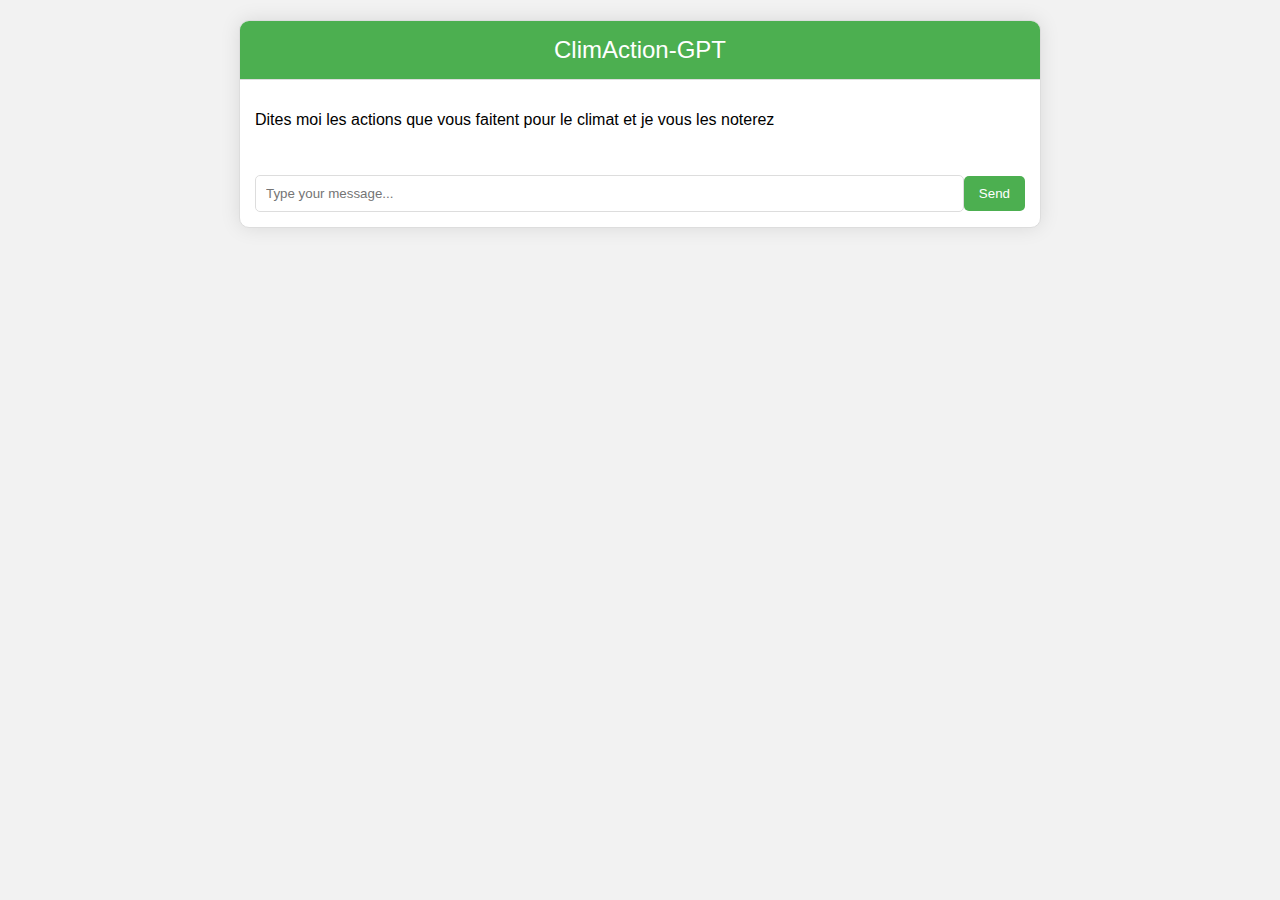
<file: public/index.html>
<!DOCTYPE html>
<html lang="en">
<head>
    <meta charset="UTF-8">
    <meta name="viewport" content="width=device-width, initial-scale=1.0">
    <title>ClimAction-GPT</title>
    <link rel="stylesheet" href="rgpd.css">
</head>
<body>
    <div class="chat-container">
        <div class="chat-header">ClimAction-GPT</div>
        <div class="chat-messages" id="chatMessages">
            <p>Dites moi les actions que vous faitent pour le climat et je vous les noterez</p>
        </div>
        <div class="chat-input">
            <input type="text" id="userInput" placeholder="Type your message...">
            <button onclick="sendMessage()">Send</button>
        </div>
    </div>

    <script src="rgpd.js"></script>
</body>
</html>
</file>
<file: public/rgpd.css>
body {
    font-family: 'Segoe UI', Tahoma, Geneva, Verdana, sans-serif;
    margin: 0;
    padding: 0;
    background-color: #f2f2f2;
}

.chat-container {
    max-width: 800px;
    margin: 20px auto;
    border: 1px solid #ddd;
    border-radius: 10px;
    overflow: hidden;
    box-shadow: 0 0 20px rgba(0, 0, 0, 0.1);
    background-color: #fff;
}

.chat-header {
    background-color: #4CAF50;
    color: #fff;
    padding: 15px;
    text-align: center;
    font-size: 1.5em;
    border-bottom: 1px solid #ddd;
}

.chat-messages {
    padding: 15px;
    max-height: 400px;
    overflow-y: auto;
}

.message {
    margin-bottom: 15px;
    padding: 10px;
    border-radius: 8px;
}

.user {
    background-color: #4CAF50;
    color: #fff;
    align-self: flex-end;
}

.bot {
    background-color: #2196F3;
    color: #fff;
    align-self: flex-start;
}

.chat-input {
    display: flex;
    justify-content: space-between;
    align-items: center;
    padding: 15px;
}

.chat-input input {
    flex: 1;
    padding: 10px;
    border: 1px solid #ddd;
    border-radius: 5px;
}

.chat-input button {
    background-color: #4CAF50;
    color: #fff;
    padding: 10px 15px;
    border: none;
    border-radius: 5px;
    cursor: pointer;
}
</file>
